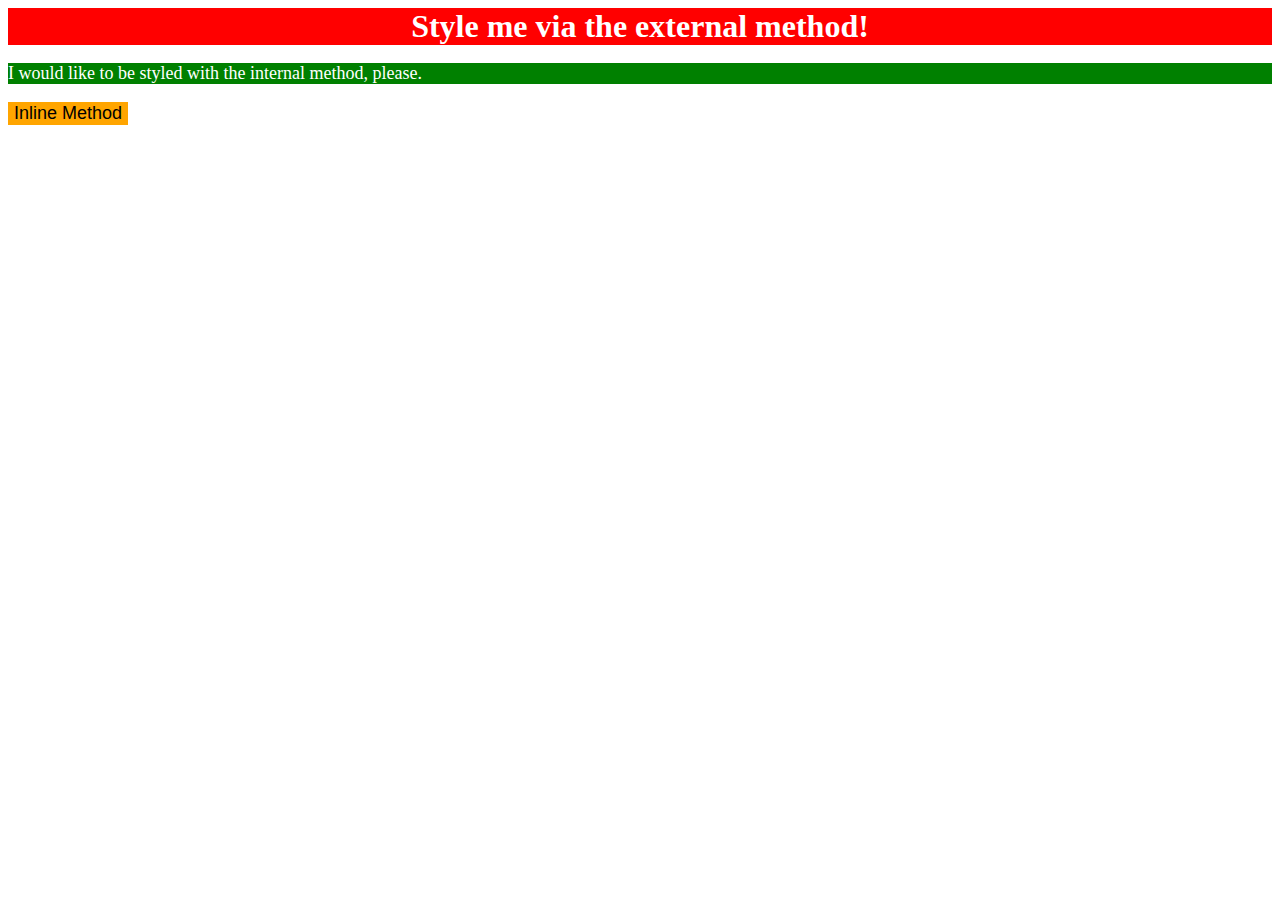
<file: foundations/01-css-methods/index.html>
<!DOCTYPE html>
<html lang="en">
  <head>
    <meta charset="UTF-8">
    <meta http-equiv="X-UA-Compatible" content="IE=edge">
    <meta name="viewport" content="width=device-width, initial-scale=1.0">
    <title>Methods for Adding CSS</title>
    <link rel="stylesheet" href="style.css">

    <style>
      button {
        background-color: orange;
        font-size: 18px;
        border: 0px;
      }
    </style>

  </head>
  <body>
    <div>Style me via the external method!</div>
    <p style="background-color: green; color: white; font-size: 18px;">I would like to be styled with the internal method, please.</p>
    <button>Inline Method</button>
  </body>

</html>
</file>
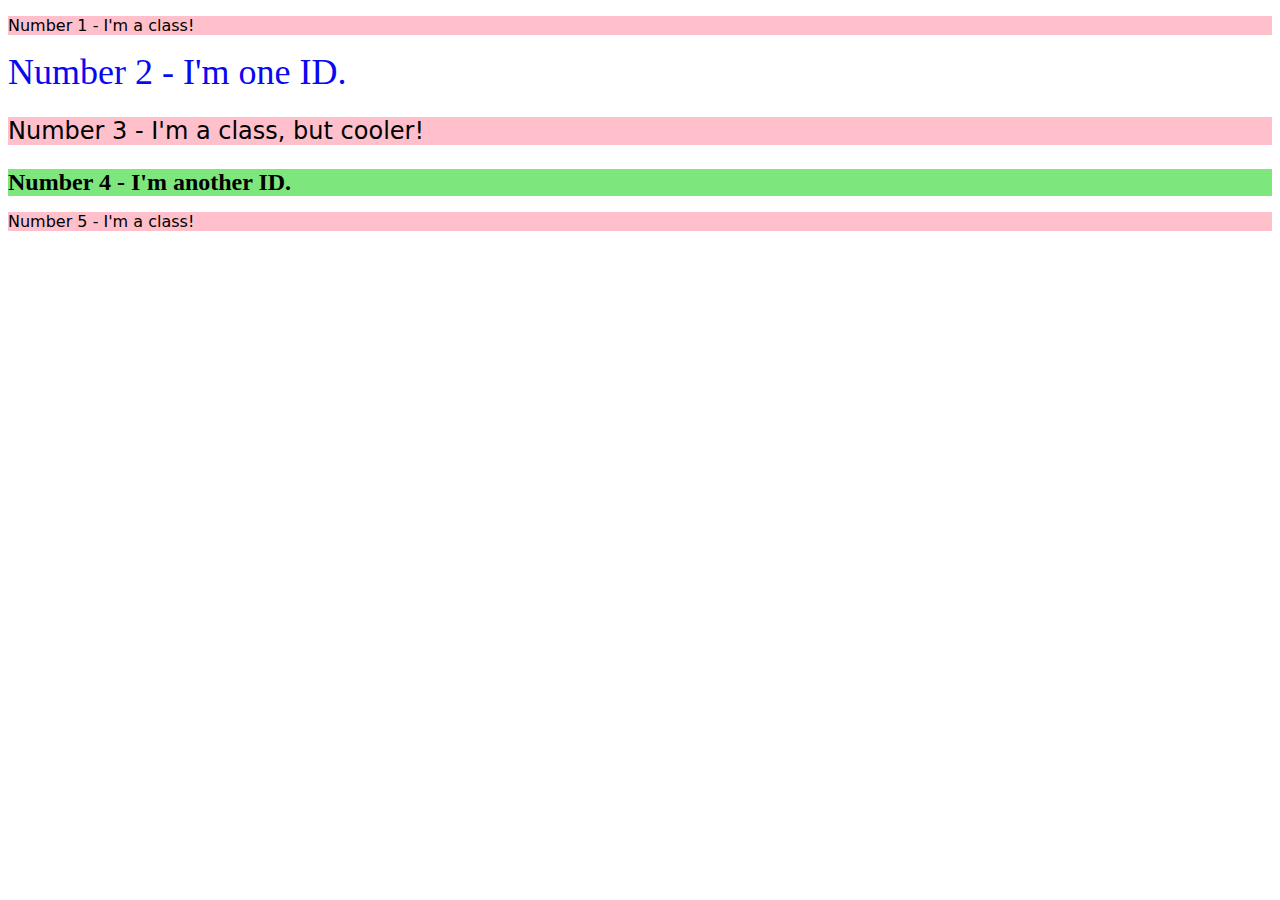
<file: foundations/02-class-id-selectors/index.html>
<!DOCTYPE html>
<html lang="en">
  <head>
    <meta charset="UTF-8">
    <meta http-equiv="X-UA-Compatible" content="IE=edge">
    <meta name="viewport" content="width=device-width, initial-scale=1.0">
    <title>Class and ID Selectors</title>
    <link rel="stylesheet" href="style.css">
  </head>
  <body>
    <p class="odd">Number 1 - I'm a class!</p>
    <div id="first">Number 2 - I'm one ID.</div>
    <p id="cooler" class="odd" >Number 3 - I'm a class, but cooler!</p>
    <div id="second">Number 4 - I'm another ID.</div>
    <p class="odd">Number 5 - I'm a class!</p>
  </body>
</html>
</file>
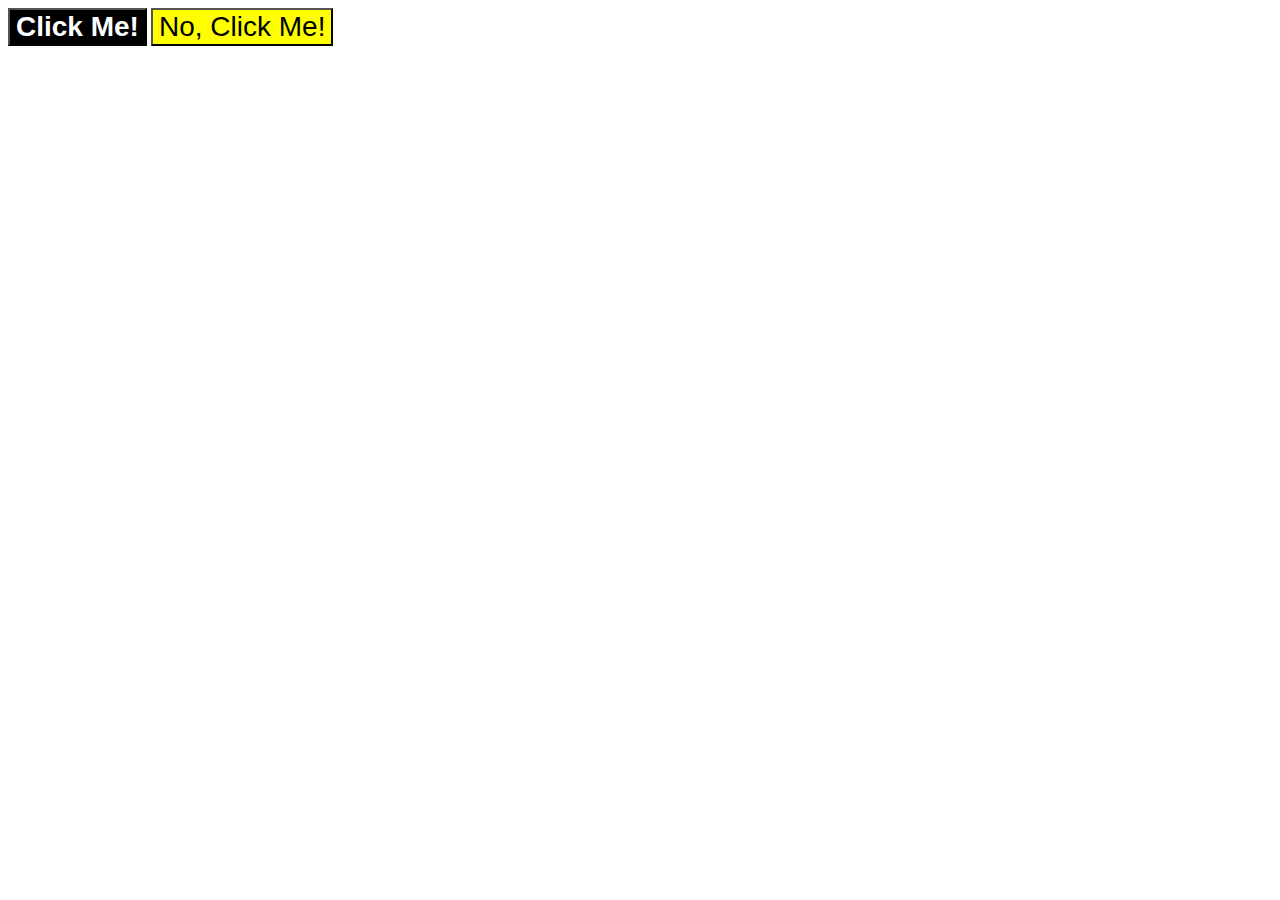
<file: foundations/03-grouping-selectors/index.html>
<!DOCTYPE html>
<html lang="en">
  <head>
    <meta charset="UTF-8">
    <meta http-equiv="X-UA-Compatible" content="IE=edge">
    <meta name="viewport" content="width=device-width, initial-scale=1.0">
    <title>Grouping Selectors</title>
    <link rel="stylesheet" href="style.css">
  </head>
  <body>
    <button class="one share">Click Me!</button>
    <button class="two share">No, Click Me!</button>
  </body>
</html>
</file>
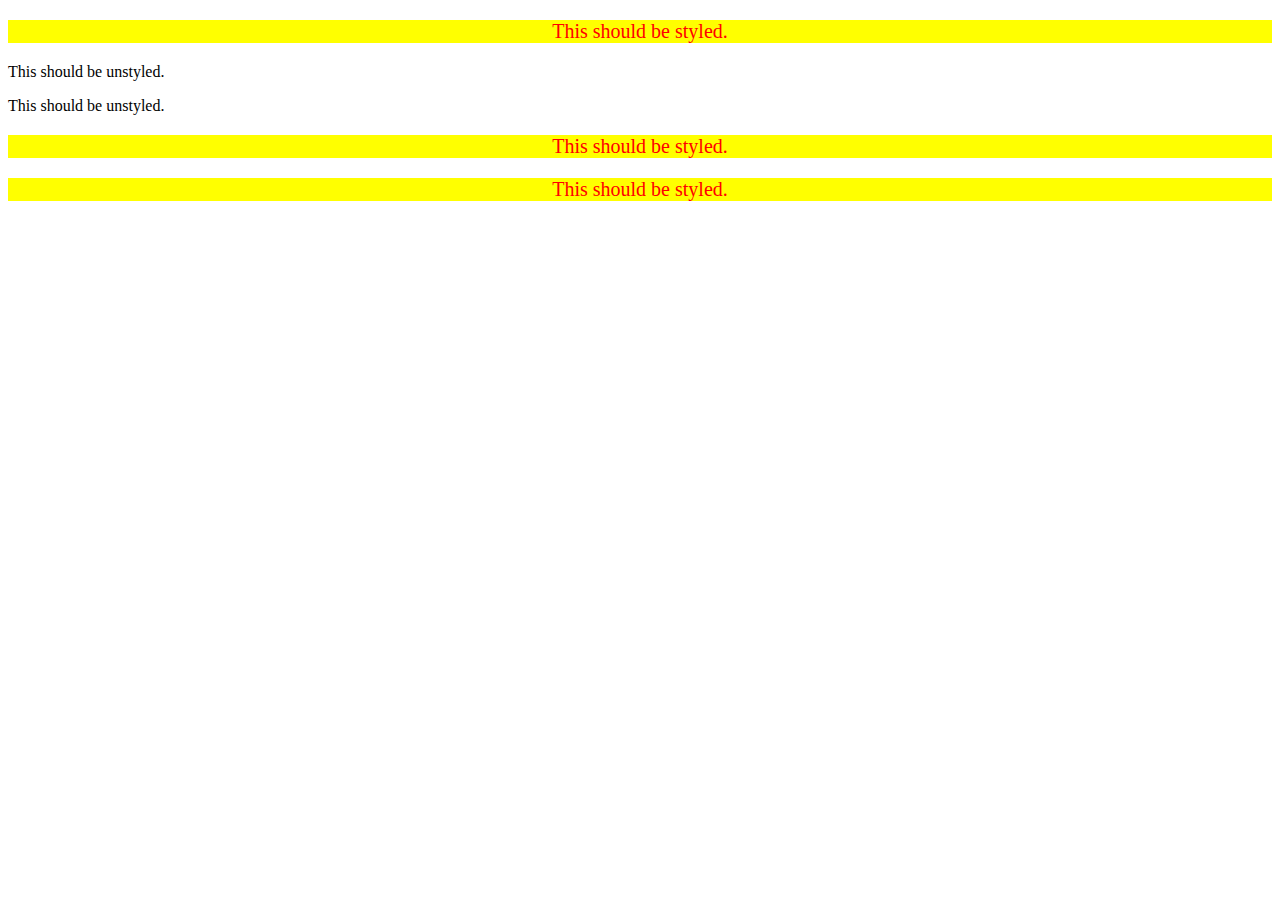
<file: foundations/05-descendant-combinator/index.html>
<!DOCTYPE html>
<html lang="en">
  <head>
    <meta charset="UTF-8">
    <meta http-equiv="X-UA-Compatible" content="IE=edge">
    <meta name="viewport" content="width=device-width, initial-scale=1.0">
    <title>Descendant Combinator</title>
    <link rel="stylesheet" href="style.css">
  </head>
  <body>
    <div class="container">
      <p class="text styled">This should be styled.</p>
    </div>
    <p class="text">This should be unstyled.</p>
    <p class="text">This should be unstyled.</p>
    <div class="container">
      <p class="text styled">This should be styled.</p>
      <p class="text styled">This should be styled.</p>
    </div>
  </body>
</html>
</file>
<file: foundations/01-css-methods/style.css>
div{
    background-color: red;
    font-size: 32px;
    color: white;
    font-weight: bold;
    align-items: center;
    text-align: center;

}
</file>
<file: foundations/02-class-id-selectors/style.css>
.odd{
    background-color: #ffc0cb;
    font-family: 'Verdana','DejaVu Sans',sans-serif;
}
#first{
    color: rgb(8, 8, 241);
    font-size: 36px;
}

.odd#cooler{
    font-size: 24px;
}

#second{
    background-color: rgb(125, 230, 125);
    font-size: 24px;
    font-weight: bold;
}
</file>
<file: foundations/03-grouping-selectors/style.css>
.one{
    background-color: #000000;
    color: white;
    font-weight: bold;

}
.two{
    background-color: yellow;
}
.share{
    font-size: 28px;
    font-family: 'Helvetica','Times New Roman', sans-serif;
}
</file>
<file: foundations/05-descendant-combinator/style.css>
.styled{
    background-color: yellow;
    color: red;
    font-size: 20px;
    text-align: center;
}
</file>
